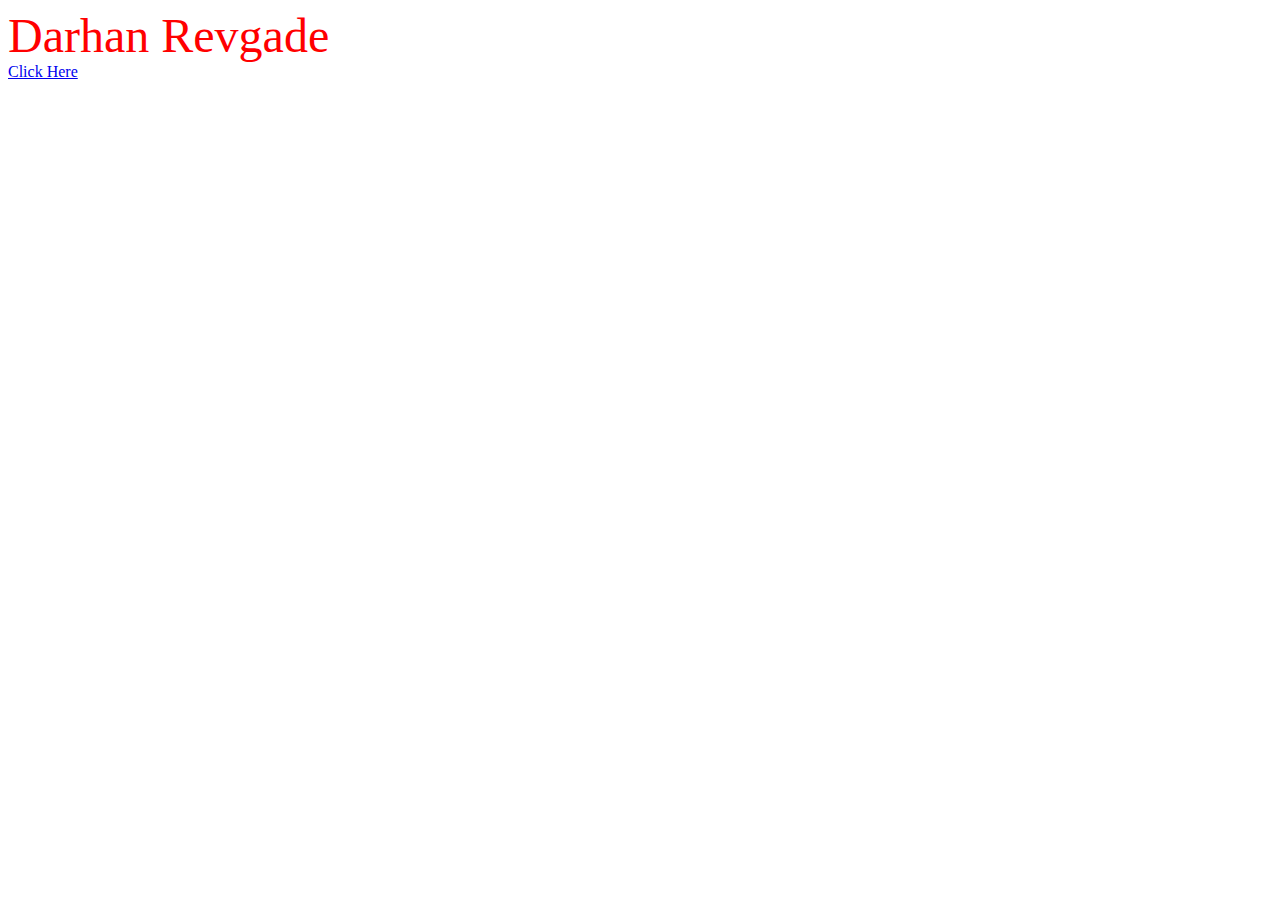
<file: index.html>
<!DOCTYPE html>
<html lang="en">
<head>
    <meta charset="UTF-8">
    <meta http-equiv="X-UA-Compatible" content="IE=edge">
    <meta name="viewport" content="width=device-width, initial-scale=1.0">
    <title>Document</title>
    <link rel="stylesheet" href="style.css">
</head>
<body>
    <div>Darhan Revgade</div>
    <a href="page2.html">Click Here</a>
</body>
</html>
</file>
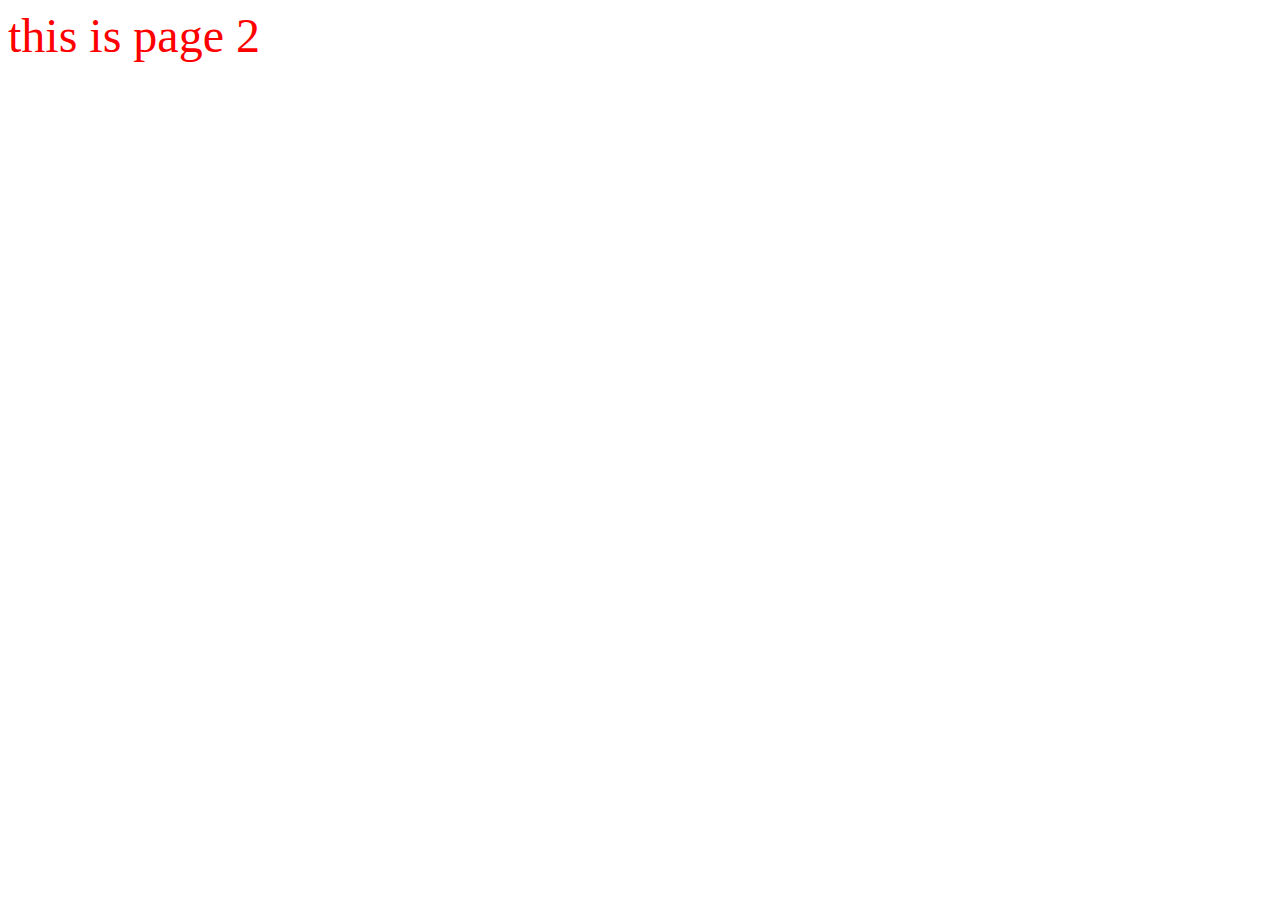
<file: page2.html>
<!DOCTYPE html>
<html lang="en">
<head>
    <meta charset="UTF-8">
    <meta http-equiv="X-UA-Compatible" content="IE=edge">
    <meta name="viewport" content="width=device-width, initial-scale=1.0">
    <link rel="stylesheet" href="style.css">
    <title>Document</title>
</head>
<body>
    <div>this is page 2</div>
    
</body>
</html>
</file>
<file: style.css>
div {
    color: red;
    font-size: 48px;
}
</file>
